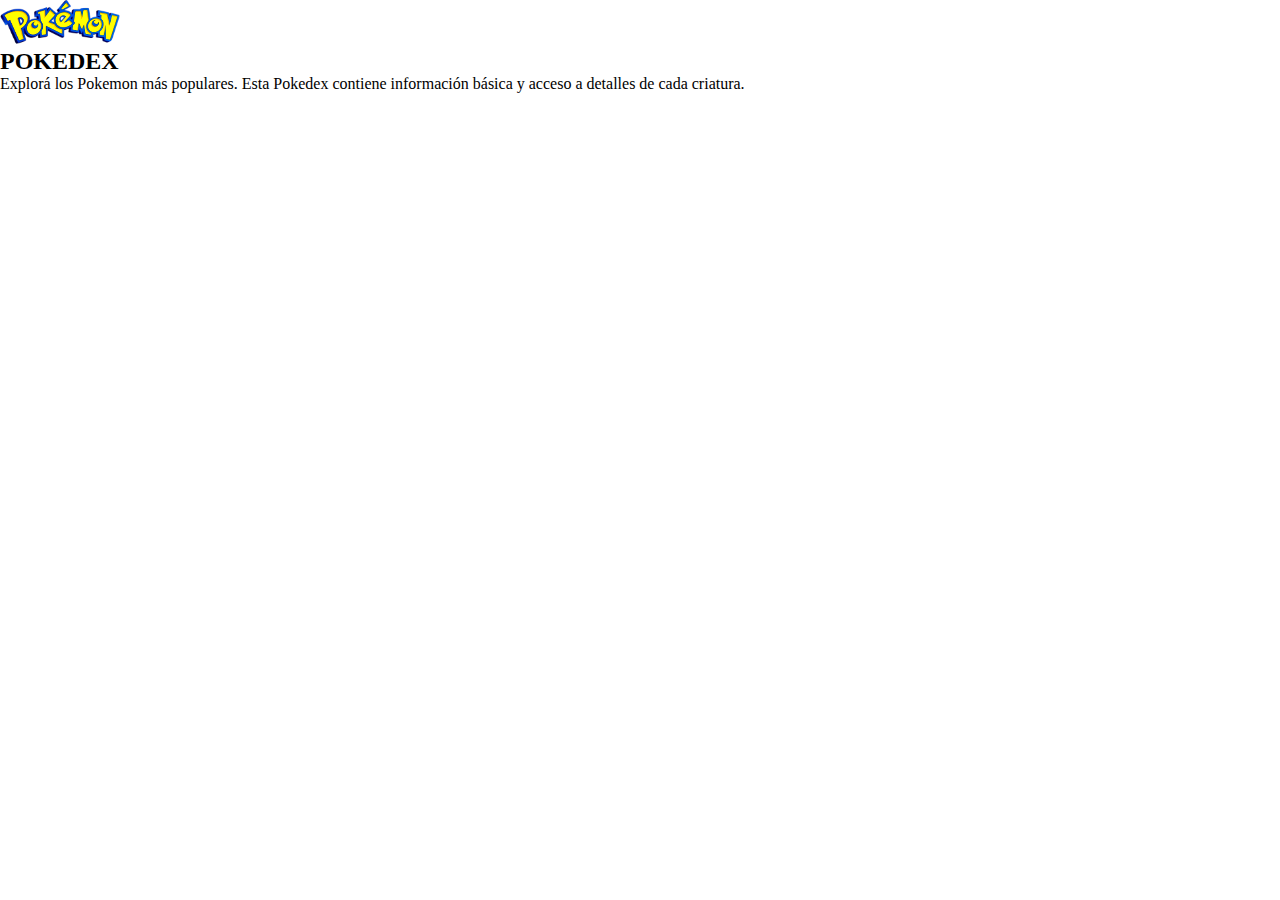
<file: index.html>
<!DOCTYPE html>
<html lang="es">

<head>
    <meta charset="UTF-8">
    <meta name="viewport" content="width=device-width, initial-scale=1.0">
    <title>PokemonGrupo</title>

    <link href="https://cdn.jsdelivr.net/npm/bootstrap@5.3.5/dist/css/bootstrap.min.css" rel="stylesheet"
        integrity="sha384-SgOJa3DmI69IUzQ2PVdRZhwQ+dy64/BUtbMJw1MZ8t5HZApcHrRKUc4W0kG879m7" crossorigin="anonymous" />
    
        <link rel="stylesheet" href="./css/style.css">

</head>

<body>
    <header class="position-sticky sticky-top">
        <!-- header -->
        <nav class="navbar navbar-expand-lg navbar-dark bg-danger">
          <div class="container-fluid justify-content-center">
            <!-- <a class="navbar-brand d-flex gap-2" href="#"> Aprendé Ya</a> -->
            <img class="imgLogo"   src="images/logoPokemon.png" alt="Pokemon">

          </div>
        </nav>
      </header>

      <main>

        <div class="col">
            <div class="card h-80">
              <div class="card-body text-center">
                <i class="bi bi-laptop-fill text-primary fs-3"></i>
                <h2 class="card-title">POKEDEX</h2>
                <p class="card-text">
                  Explorá los Pokemon más populares. Esta Pokedex contiene información básica y acceso a detalles de cada criatura.
                </p>
              </div>
            </div>
          </div>
      </main>

</body>

</html>
</file>
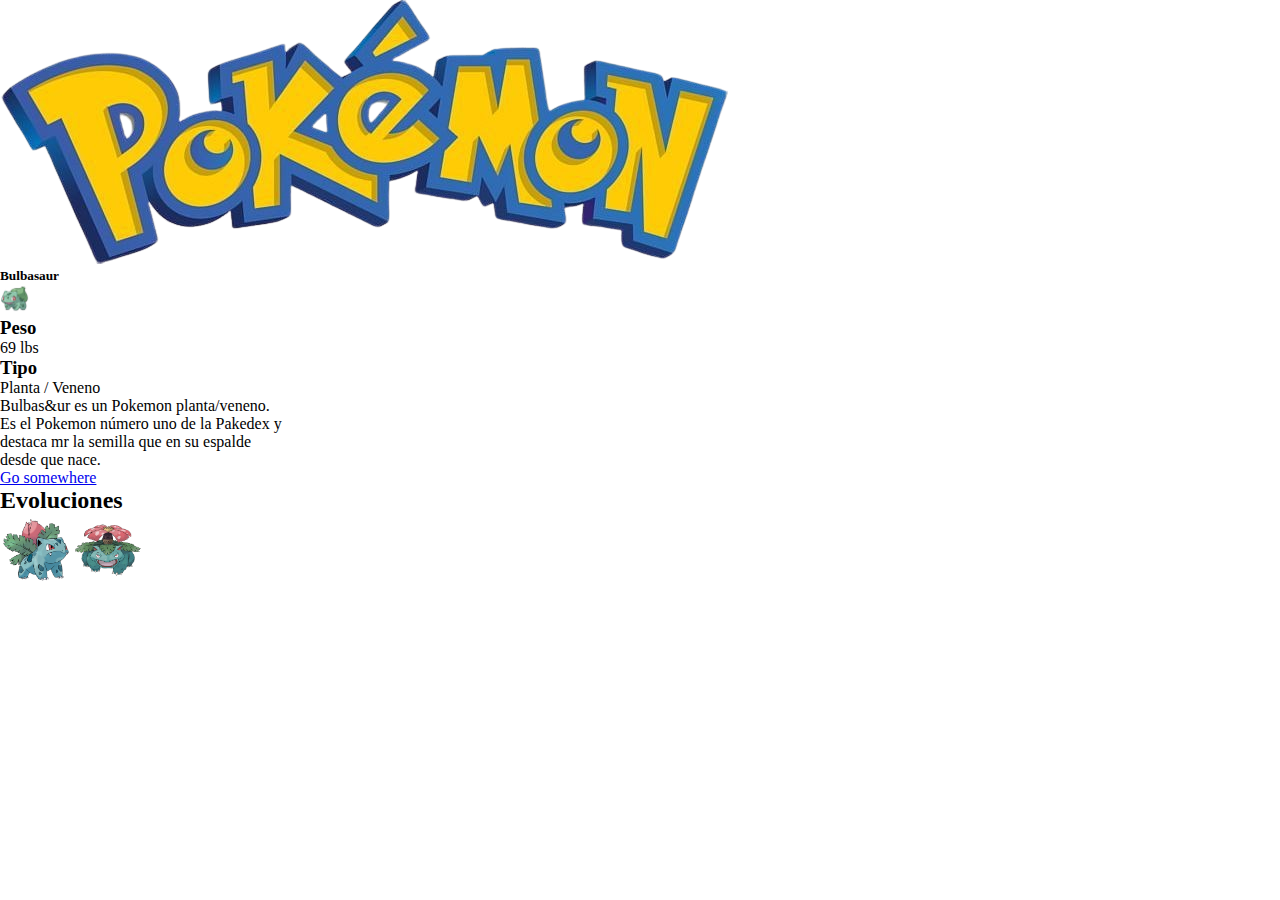
<file: pages/bulbasaur.html>
<!DOCTYPE html>
<html lang="en">
  <head>
    <meta charset="UTF-8" />
    <meta name="viewport" content="width=device-width, initial-scale=1.0" />
    <title>Tarjeta-Bulbasaur</title>
    <link
      href="https://cdn.jsdelivr.net/npm/bootstrap@5.3.6/dist/css/bootstrap.min.css"
      rel="stylesheet"
      integrity="sha384-4Q6Gf2aSP4eDXB8Miphtr37CMZZQ5oXLH2yaXMJ2w8e2ZtHTl7GptT4jmndRuHDT"
      crossorigin="anonymous"
    />

    <link rel="stylesheet" href="../css/style.css">
  </head>
  <body>
    <header>
        <div class="flex justify-content-center bg-danger mb-5 pokemon-encabezado"> <img src="../images/pokemon.png" alt="pokemon" ></div>




    </header>
    <main>
      <div class="card" style="width: 18rem">
        <h5 class="card-title text-center bg-success">Bulbasaur</h5>
        <img
          src="../images/bulbasaur.png"
          class="card-img-top "
          alt="Bulbasaur"
        />
        <div class="card-body text-center">
          <div>
            <h3 style="font-weight: bold">Peso</h3>
            <p>69 lbs</p>
            <h3 style="font-weight: bold">Tipo</h3>
            <p>Planta / Veneno</p>
          </div>
          <p class="card-text text-center">
            Bulbas&ur es un Pokemon planta/veneno. Es el Pokemon número uno de
            la Pakedex y destaca mr la semilla que en su espalde desde que nace.
          </p>
          <a href="#" class="btn btn-primary">Go somewhere</a>
        </div>
        <div class="caja-evoluciones">
          <h2 class="tituloevoluciones">Evoluciones</h2>

          <div class="contenedor-imagenes-evoluciones">
            <img src="../images/Ivysaur.png" alt="ivysaur" class="primera-evolucion" />
            <img src="../images/Venusaur.png" alt="venusaur" class="segunda-evolucion"/>
          </div>
        </div>
      </div>
    </main>
    <script
      src="https://cdn.jsdelivr.net/npm/bootstrap@5.3.6/dist/js/bootstrap.bundle.min.js"
      integrity="sha384-j1CDi7MgGQ12Z7Qab0qlWQ/Qqz24Gc6BM0thvEMVjHnfYGF0rmFCozFSxQBxwHKO"
      crossorigin="anonymous"
    ></script>
  </body>
</html>
</file>
<file: css/style.css>
.contenedor-imagenes-evoluciones {display: flex; width: 50%; height: auto;}

.pokemon-encabezado {justify-content: center;}

/* ====================== IMAGENES ===================== */
.card-img-top {width: 10%; height: auto;}
.primera-evolucion {width: 50%; height: auto;}
.segunda-evolucion {width: 50%; height: auto;}


.caja-evoluciones {width: 100%; height: 150px;}
* {
    margin: 0;
    padding: 0;
    box-sizing: border-box;
}

.imgLogo {
    width: 120px;
    border-radius: 20px;
    filter: contrast(200%);

}
</file>
